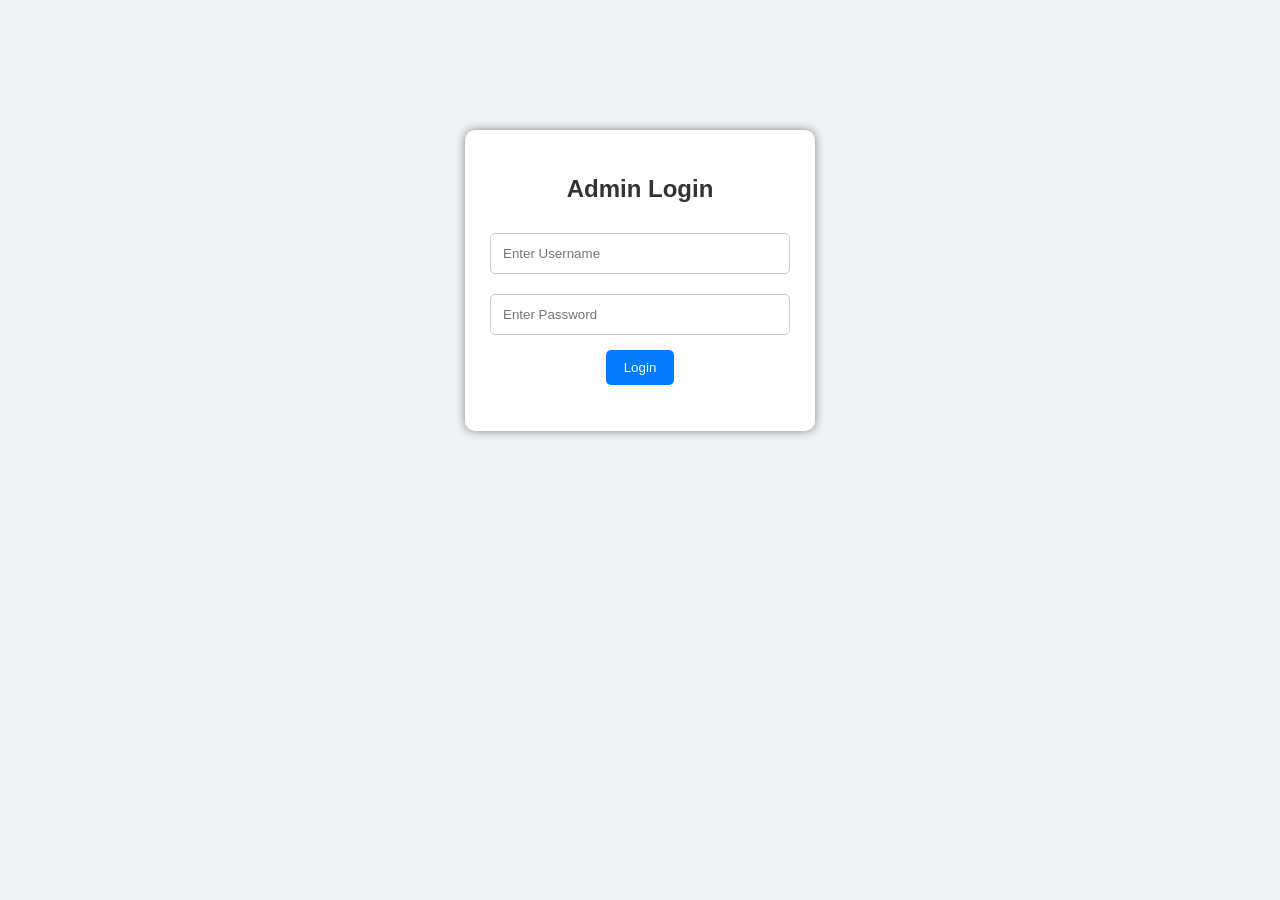
<file: index.html>
<!DOCTYPE html>
<html>
<head>
    <title>Admin Login</title>
    <link rel="stylesheet" href="style.css">
</head>
<body>

    <div class="login-box">
        <h2>Admin Login</h2>

        <form id="loginForm">

            <input type="text" id="username"
                   placeholder="Enter Username" required>

            <input type="password" id="password"
                   placeholder="Enter Password" required>

            <button type="submit">Login</button>

        </form>

        <p id="message"></p>
    </div>

    <script src="login.js"></script>

</body>
</html>
</file>
<file: style.css>
* {
    box-sizing: border-box;
}

body {
    font-family: Arial, sans-serif;
    background: #f0f2f5;
    margin: 0;
    padding: 30px;
}

/* Login Page */

.login-box {
    width: 350px;
    margin: 100px auto;
    padding: 25px;
    background: white;
    text-align: center;
    border-radius: 10px;
    box-shadow: 0 0 10px gray;
}

h1, h2 {
    color: #333;
}

/* Input Fields */

input {
    width: 100%;
    padding: 12px;
    margin: 10px 0;
    border: 1px solid #ccc;
    border-radius: 5px;
}

/* Buttons */

button {
    padding: 10px 18px;
    background: #007bff;
    color: white;
    border: none;
    border-radius: 5px;
    cursor: pointer;
    margin: 5px;
}

button:hover {
    background: #0056b3;
}

/* Dashboard */

.container {
    max-width: 1000px;
    margin: auto;
    background: white;
    padding: 25px;
    border-radius: 10px;
}

/* Table */

table {
    width: 100%;
    border-collapse: collapse;
    margin-top: 20px;
}

th, td {
    border: 1px solid #ddd;
    padding: 12px;
    text-align: center;
}

th {
    background: #007bff;
    color: white;
}

#message {
    color: red;
}
</file>
